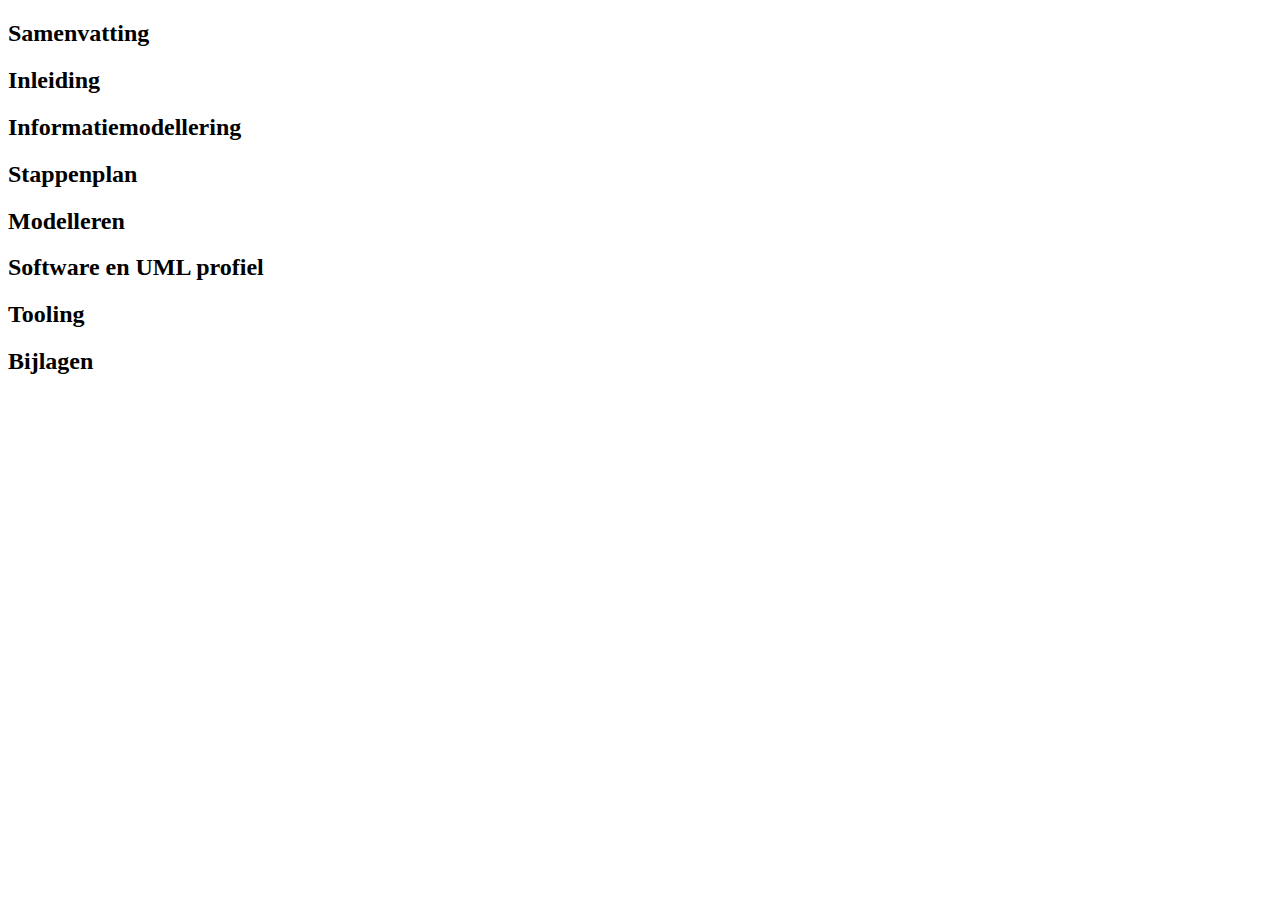
<file: index.html>
<!DOCTYPE html>
<html lang="nl">
    <!-- HTML-Header ------------------------------------------------------------------------------>
    <head>
        <meta charset='utf-8'>
<!--------------------------------------------------------------------------------------------------
//-- File. . . :  index.html
//-- Bevat . . :  Template voor de index.html die verplicht is voor respec  
//--              Gebaseerd op https://github.com/Geonovum/respec/wiki
//--              Deze file moet worden neergezet in de root-directory van de 
//--              betreffende standaard. 
//-- Door. . . :  Jan van Gelder
//--------------------------------------------------------------------------------------------------
//--------------------------------------------------------------------------------------------------
//-- Log . . . :  20181015 - JvG - Initiele versie 
//
----------------------------------------------------------------------------------------------------
0        1         2         3         4         5         6         7         8         9         0
1234567890123456789012345678901234567890123456789012345678901234567890123456789012345678901234567890
--------------------------------------------------------------------------------------------------->
        <!-- Invullen: de titel van de standaard of het document ---------------------------------->
        <title>HIM - Handreiking Informatie Modelleren</title>    
        <!-- Invullen: de naam van de lokale CSS file --------------------------------------------->
        <link rel="stylesheet" type="text/css" href="./media/style.css">
        <link rel='shortcut icon' type='image/x-icon' href='https://tools.geostandaarden.nl/respec/style/logos/Geonovum.ico' />
        <script class="remove" src="./config.js"></script>
        <script class='remove' src='https://tools.geostandaarden.nl/respec/builds/respec-geonovum.js' async></script>
    </head>
    <!-- HTML-Body -------------------------------------------------------------------------------->
    <body>
        <section id='abstract' data-format="markdown" data-include="Samenvatting.md"><h2>Samenvatting</h2></section>        
        <section id='sotd'><p></p></section>

        <!-- vanaf hier per hoofdstuk een sectie of een div in het document ----------------------->
        <!-- Secties komen in de inhoudsopgave div's niet ----------------------------------------->
        <!-- Secties hebben verplicht <h2> tags, div's niet --------------------------------------->

        <!-- Voorbeelden: ------------------------------------------------------------------------->
        <!-- <div id='H00' data-format="markdown" data-include="filenaam.md"></div> --------------->
        <!-- voor een nieuw hoofdstuk kopieer je een regel, en voegt die toe ---------------------->
        <div     id='H00' data-format="markdown" data-include="Colofon.md"></div>
        <section id='H01' data-format="markdown" data-include="H1-Inleiding.md"><h2>Inleiding</h2></section>        
        <section id='H02' data-format="markdown" data-include="H2-Informatiemodellering.md"><h2>Informatiemodellering</h2></section>
        <section id='H03' data-format="markdown" data-include="H3-Stappenplan.md"><h2>Stappenplan</h2></section>
        <section id='H04' data-format="markdown" data-include="H4-Modelleren.md"><h2>Modelleren</h2></section>
        <section id='H05' data-format="markdown" data-include="H5-SoftwareEnUMLProfiel.md"><h2>Software en UML profiel</h2></section>
        <section id="H06" data-format="markdown" data-include="H6-Tooling.md"><h2>Tooling<h2></section>
        <section id='B00' data-format="markdown" data-include="Bijlagen.md"><h2>Bijlagen</h2></section>
    </body>
</html>
</file>
<file: media/style.css>
﻿/*-------------------------------------------------------------------------------------
//-- File. . . :  style.css
//-- Bevat . . :  Template voor de  stylesheet voor respec  
//--              Gebaseerd op https://github.com/Geonovum/respec/wiki
//--              Deze file mag worden neergezet in de root-directory van de 
//--              betreffende standaard, maar ook 1 niveau lager in de map "media"
//--              gedefinieerde stijlen overschrijven de default stijlen.  
//-- Door. . . :  Jan van Gelder
//-------------------------------------------------------------------------------------
//-------------------------------------------------------------------------------------
//-- Log . . . :  20181009 - JvG - Initiele versie 
//-----------------------------------------------------------------------------------*/

/*-- Definitie van Image ------------------------------------------------------------*/
img 
{
  max-width: 100%;
  height: auto;
  width: auto;
}

/*-- Definite van het Geonovum Logo bovenaan Respec document ------------------------*/
img#Geonovum
{
  width:132px;
  height: 67px;
}

/*-- Definite van BlockQuotes (uitgelichte tekstblokken) ----------------------------*/
blockquote 
{
  /* margin-left: 20px !important; */
  font-family:  'Esteban', serif !important;
  font-style: italic;
  border-color: transparent !important;
  border-style: none !important;
  background-color: darkgray;
  color: white;
}

/*-- Optioneel een symbool voor de blockquote --------------------------------------*/
blockquote:before 
{
  display: block;
  height: 0;
  /* content: "|"; */   
  margin-left: -0.95em;
  font: italic 400%/1 Esteban, serif;
  color: grey;
}

/*-- Definite van tabellen ---------------------------------------------------------*/
table
{
  empty-cells: show;
  min-width: 90%;
  border-color: grey;
  border-style: solid;
}

/*-- Definite van de kopregel van een tabel ----------------------------------------*/
thead
{
  background-color: grey;
  color: white;
}
/*-- Definite van de body van een tabel --------------------------------------------*/
tbody
{
  border-color: darkolivegreen;
  background-color: lightgrey
}

/*-- Definite van de tabel-rij (deze zorgt voor 2 kleuren in de rijen) -------------*/
tr:nth-child(even) 
{
  background-color:  darkgrey;
}

/*-- Definite van de tabel-cel (data) ----------------------------------------------*/
td 
{
  min-width: 100px;     /* lege kolommen hebben deze minimale breedte */
}

/*-- Definite van rode tekst -------------------------------------------------------*/
r
{
  color: red;
}

/*--Definitie markering van tekst die verwijderd mag worden--------------------------*/
remove
{
  color: #9f001c;
  background-color: #ffecef;
  border-radius: 5px;
  padding: 1px 3px 1px 3px;
}

/*--Definitie markering van tekst die behouden mag worden---------------------------*/
keep
{
  color: #1d701d;
  background-color: #dff7df;
  border-radius: 5px;
  padding: 1px 3px 1px 3px;
}

/*--Definitie markering van tekst die gekopiëerd is uit een brondocument------------*/
duplicate
{
  color: #a66a03;
  background-color: #fcf3d9;
  border-radius: 5px;
  padding: 1px 3px 1px 3px;
}
</file>
